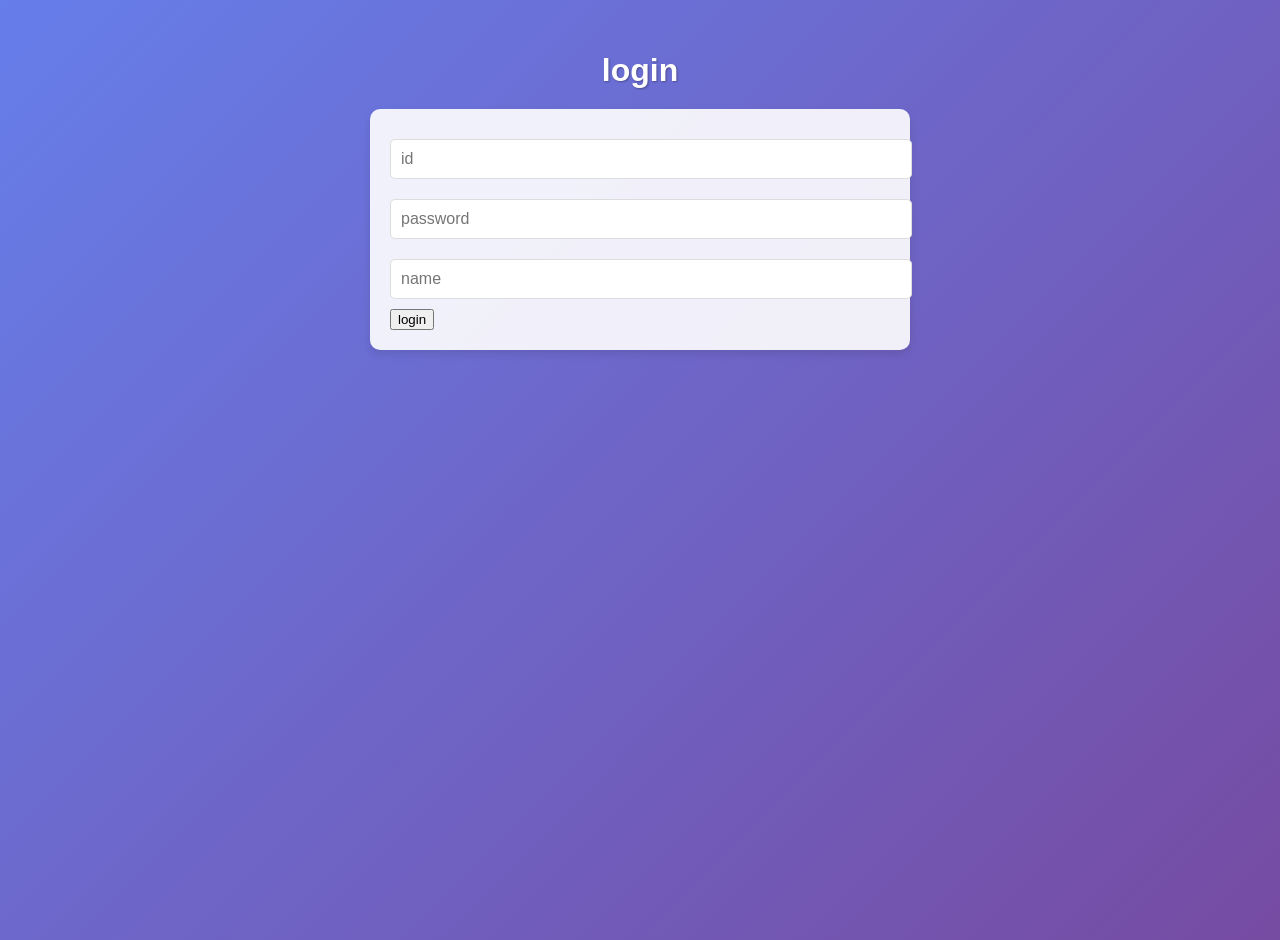
<file: song 9/wwwroot/i.html>
<!DOCTYPE html>
<html lang="en">
<head>
    <meta charset="UTF-8">
    <meta name="viewport" content="width=device-width, initial-scale=1.0">
    <title>login</title>
    <link rel="stylesheet" href="css/site.css?v=1">
</head>
<body class="modern-body">
     <h3 class="modern-header">login</h3>
    <form action="javascript:void(0);" method="POST" onsubmit="chack()" class="modern-form">
        <input type="text" id="ID" placeholder="id">
        <input type="text" id="PW" placeholder="password">
        <input type="text" id="name" placeholder="name">
        <input type="submit" value="login">
    </form>
    <div id="g_id_onload"
         data-client_id="166860288075-rtaas1gveb37l2ag27e8ki4c9knno3lm.apps.googleusercontent.com"
         data-callback="handleGoogleLogin">
         
    </div>
    <div class="g_id_signin" data-type="standard"></div>

    <script src="https://accounts.google.com/gsi/client" async defer></script>
    <script src="js/login.js"></script>
</body>
</html>
</file>
<file: song 9/wwwroot/css/site.css>
input[type='submit'],
button,
[aria-label] {
    cursor: pointer;
}
body {
    background-color: #e97676;
}

#editForm {
    display: none;
}

table {
    font-family: Arial, sans-serif;
    border: 1px solid;
    border-collapse: collapse;
}

th {
    background-color: #f8f8f8;
    padding: 5px;
}

td {
    border: 1px solid;
    padding: 5px;
}

/* Modern styles */
.modern-body {
    font-family: 'Segoe UI', Tahoma, Geneva, Verdana, sans-serif;
    background: linear-gradient(135deg, #667eea 0%, #764ba2 100%);
    color: #333;
    margin: 0;
    padding: 20px;
    min-height: 100vh;
    display: flex;
    flex-direction: column;
    align-items: center;
}

.modern-header {
    color: #fff;
    text-align: center;
    margin-bottom: 20px;
    font-size: 2em;
    text-shadow: 1px 1px 2px rgba(0,0,0,0.3);
}

.button-group {
    display: flex;
    gap: 10px;
    justify-content: center;
    flex-wrap: wrap;
}

.button-group button {
    background: linear-gradient(45deg, #ff6b6b, #feca57);
    color: white;
    border: none;
    padding: 10px 20px;
    border-radius: 25px;
    cursor: pointer;
    font-size: 1em;
    transition: transform 0.2s, box-shadow 0.2s;
    box-shadow: 0 4px 8px rgba(0,0,0,0.2);
}

.button-group button:hover {
    transform: translateY(-2px);
    box-shadow: 0 6px 12px rgba(0,0,0,0.3);
}

.modern-form {
    background: rgba(255, 255, 255, 0.9);
    padding: 20px;
    border-radius: 10px;
    box-shadow: 0 4px 8px rgba(0,0,0,0.1);
    margin-bottom: 20px;
    width: 100%;
    max-width: 500px;
}

.modern-form input[type="text"], .modern-form input[type="password"] {
    width: 100%;
    padding: 10px;
    margin: 10px 0;
    border: 1px solid #ddd;
    border-radius: 5px;
    font-size: 1em;
}

.modern-table {
    width: 100%;
    max-width: 800px;
    background: rgba(255, 255, 255, 0.9);
    border-radius: 10px;
    overflow: hidden;
    box-shadow: 0 4px 8px rgba(0,0,0,0.1);
    margin-bottom: 20px;
}

.modern-table th, .modern-table td {
    padding: 12px;
    text-align: left;
    border-bottom: 1px solid #ddd;
}

.modern-table th {
    background: #f8f9fa;
    font-weight: bold;
}

.modern-table tbody tr:hover {
    background: #f1f3f4;
}

.modern-modal {
    display: flex;
}

.modern-modal .modal-content {
    animation: fadeIn 0.3s ease-in-out;
}

@keyframes fadeIn {
    from { opacity: 0; transform: scale(0.9); }
    to { opacity: 1; transform: scale(1); }
}

.modern-button {
    background: linear-gradient(45deg, #ff6b6b, #feca57);
    color: white;
    border: none;
    padding: 10px 20px;
    border-radius: 25px;
    cursor: pointer;
    font-size: 1em;
    transition: transform 0.2s, box-shadow 0.2s;
    box-shadow: 0 4px 8px rgba(0,0,0,0.2);
    margin: 5px;
}

.modern-button:hover {
    transform: translateY(-2px);
    box-shadow: 0 6px 12px rgba(0,0,0,0.3);
}

.modern-input {
    width: 100%;
    padding: 10px;
    margin: 10px 0;
    border: 1px solid #ddd;
    border-radius: 5px;
    font-size: 1em;
}
</file>
